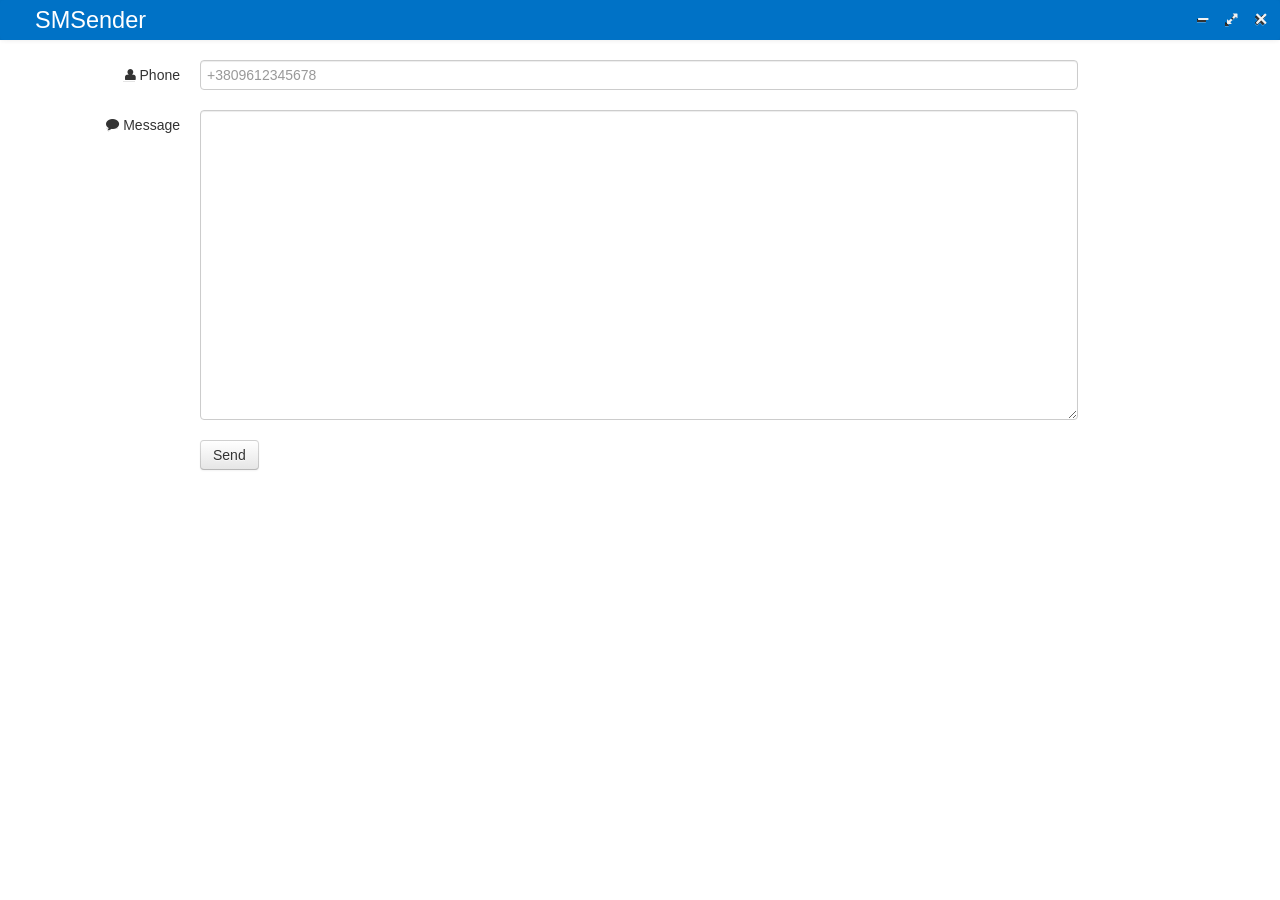
<file: index.html>
<!DOCTYPE html>
<html>
<head>
    <title>Transed</title>
    <link rel="stylesheet" href="css/font-awesome.css"/>
	<link rel="stylesheet" href="css/bootstrap.css" media="all">
	<link rel="stylesheet" href="css/style.css" media="all">

    <script data-main="js/smsender.js" src="/js/lib/require.js"></script>
</head>
<body>
<div class="editor-block"></div>
<div class="navbar navbar-inverse">
    <div class="navbar-inner">
        <div class="container">
            <ul class="nav">
                <li><span class="project-name">SMSender</span></li>
            </ul>
            <ul class="nav pull-right nav-window-controls">
                <li><a><span class="icon-minus"></span></a></li>
                <li><a><span class="icon-resize-full"></span></a></li>
                <li><a><span class="icon-remove"></span></a></li>
            </ul>
        </div>
    </div>
</div>
<div class="container">
    <div class="welcome">
        <form class="form-horizontal">
            <div class="control-group">
                <label class="control-label" for="inputEmail"><i class="icon-user icon-white"></i> Phone</label>
                <div class="controls">
                    <input type="text" id="inputNumber" style=" width:80%;" placeholder="+3809612345678">
                </div>
            </div>
            <div class="control-group">
                <label class="control-label" for="inputPassword"><i class="icon-comment icon-white"></i> Message</label>
                <div class="controls">
                    <textarea name="inputMessage" id="inputMessage" style="height:300px; width:80%;"></textarea>
                </div>
            </div>
            <div class="control-group">
                <div class="controls">
                    <button type="submit" class="btn">Send</button>
                </div>
            </div>
        </form>
    </div>
</div>
</div>
</body>
</file>
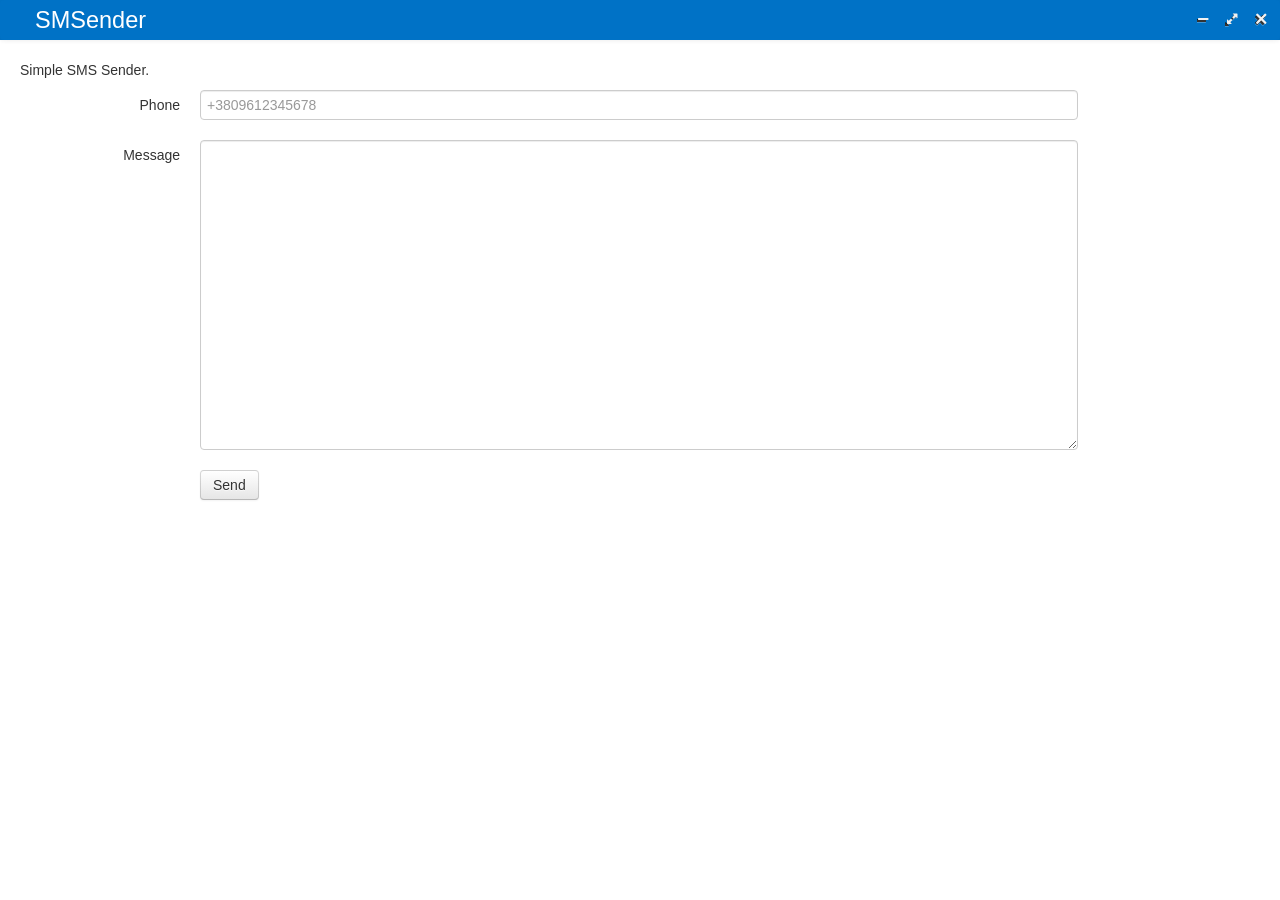
<file: html/smsender.html>
<!DOCTYPE html>
<html>
<head>
    <title>Transed</title>
    <link rel="stylesheet" href="/css/bootstrap.css"/>
    <link rel="stylesheet" href="/css/font-awesome.css"/>
    <link rel="stylesheet" href="/css/style.css"/>

    <script data-main="/js/smsender.js" src="/js/lib/require.js"></script>
</head>
<body>
<div class="editor-block"></div>
<div class="navbar navbar-inverse">
    <div class="navbar-inner">
        <div class="container">
            <ul class="nav">
                <li><span class="project-name">SMSender</span></li>
            </ul>
            <ul class="nav pull-right nav-window-controls">
                <li><a><span class="icon-minus"></span></a></li>
                <li><a><span class="icon-resize-full"></span></a></li>
                <li><a><span class="icon-remove"></span></a></li>
            </ul>
        </div>
    </div>
</div>
<div class="container">
    <div class="welcome">
        <p>Simple SMS Sender.</p>
        <form class="form-horizontal">
            <div class="control-group">
                <label class="control-label" for="inputEmail">Phone</label>
                <div class="controls">
                    <input type="text" id="inputNumber" style=" width:80%;" placeholder="+3809612345678">
                </div>
            </div>
            <div class="control-group">
                <label class="control-label" for="inputPassword">Message</label>
                <div class="controls">
                    <textarea name="inputMessage" id="inputMessage" style="height:300px; width:80%;"></textarea>
                </div>
            </div>
            <div class="control-group">
                <div class="controls">
                    <button type="submit" class="btn">Send</button>
                </div>
            </div>
        </form>
    </div>
</div>
</div>
</body>
</file>
<file: css/style.css>
/* #5594c3 */
.navbar, .navbar-inverse .navbar-inner {
    z-index: 2;
    background-color: #0072C6;
    background-image: none;
    margin-bottom:0px;
    color: white;
}

.navbar-inner {
    border:0px;
    padding-bottom: 0px;
    padding-right: 0px;
}
.navbar .nav > li {
    font-size: 1.4em;
}
.navbar .nav > li > a {
    text-shadow: 0 0 0 rgba(0,0,0,0);
    padding-bottom: 10px;
    margin-left: 15px;
    padding-top: 10px;
    color: #f2f2f2;
}

.navbar .nav > li > span.project-name {
    display: block;
    margin-left: 15px;
    padding-top: 10px;
    color: #fff;
    font-size: 1.2em;
    margin-right:50px;
    text-transform: capitalize;
}

.navbar .nav > li > span.project-name img {
    margin-top: -6px;
    width:32px;
    height:32px;
}

.navbar .nav > li:hover > a {
    color: #fff;
}

.navbar .nav > li.disabled > a,
.navbar .nav > li.disabled:hover > a {
    color: #809db2;
}

.nav a {
    padding-top:-5px;
}

a [class*=" icon-"] {
    float:left;
    margin-top:2px;
    margin-right: 5px;
}

.nav-window-controls {
    margin-right: 4px !important;
}

.nav-window-controls li,
.nav-window-controls li a {
    font-size:0.7em;
    margin-left: 2px;
    margin-right: 2px;
}

.nav.nav-window-controls > li > a {
    margin-left: 2px;
    margin-right: 2px;
    padding-left: 2px;
    padding-right: 2px;
}

.footer {
    display:none;
    position:absolute;
    bottom:0px;
    height:25px;
    background:#0072C6;
    color:white;
    width:100%;
}

.welcome {
    margin-top:20px;
    margin-left:20px;
    *display:none;
}

.editor-pane {
    display:none;
}

.editor-pane .rootWrap  {
    width:98%;
    margin: auto;
}

.trans_from {
    float:left;
    width:46%;
}

.trans_to {
    float:right;
    width:46%;
}

.trans_from textarea, .trans_to textarea {
    width:100%;
    margin:0;
    padding:0;
    padding-left:1%;
    padding-right:1%;
}

.trans_from textarea {
    margin-left:3%;
    resize:none;
}

.trans_to textarea {
    margin-left:-5%;
}

.container {
    z-index:3;
    width: 98%;
}

.paragraph-block {
    padding-left:0px;
    padding-right:0px;
    margin-bottom: 0;
    padding-bottom: 5px;
}

.sentence-block {
    padding-bottom:10px;
    border-bottom:1px solid #e3e3e3;
    margin-bottom:10px;
}

.sentence-block.last {
    padding-bottom:0;
    border-bottom: 0;
}

.trans_to_buttons {
    position: relative;
    right: 0;
    float:right;
    height: 26px;
    margin-right: 5%;
    margin-top:-16px;
    display:table-cell;
    vertical-align: bottom;
}

.trans_to_buttons button {
    margin-bottom: -10px;
    position: absolute;
    height:10px;
    bottom: 0;
}

.trans_to_buttons button {
    width:60px;
}

h4 {
    font-weight: normal;
    margin-bottom: 0px;
    padding-bottom: 4px;
    margin-top:16px;
    text-transform: capitalize;
}

.container {
    width:100%;
}

textarea {
    height:25px;
    resize:vertical;
}

.support {
    position: absolute;
    line-height: 25px;
    font-size: 14px;
    border:1px solid red;
    width:1px;
    top:-99999px;
    left:-99999px;
}

.editor-buttons {
    z-index: 4;
    display:none;
    width:100%;
    position:absolute;
    bottom:24px;
    height:46px;
    background: #d4d4d4;
}

.editor-buttons .btn-group button:first-child,
.editor-buttons .btn-group ul li {
    width:170px;
}

.dropdown-menu {
    border-radius: 0;
    -webkit-border-radius: 0;
    box-shadow: none;
    -webkit-box-shadow:none;
}

.popover-title {
    color:white;
    background: #0072C6;
    -webkit-border-radius: 0;
    border-radius: 0;
    text-transform: capitalize;
}

.popover {
    padding:0px;
    -webkit-border-radius: 0;
    border-radius: 0;
    -webkit-box-shadow:none;
    box-shadow:none;
    text-align: center;
}

.editor-block {
    display:none;
    position:absolute;
    top:0px;
    height:0px;
    width:10000px;
    height:100000px;
    background:#222;
    opacity: 0.1;
    -webkit-opacity:0.1;
    z-index:1;
}

.confirm-buttons {
    margin: 0 auto;
    width:265px;
}

.error-buttons {
    margin: 0 auto;
    width:122px;
}

.confirm-buttons .btn.btn-primary  {
    width:100px;
    margin-right:10px;
}

.error-buttons .btn.btn-danger  {
    width:100px;
}
</file>
